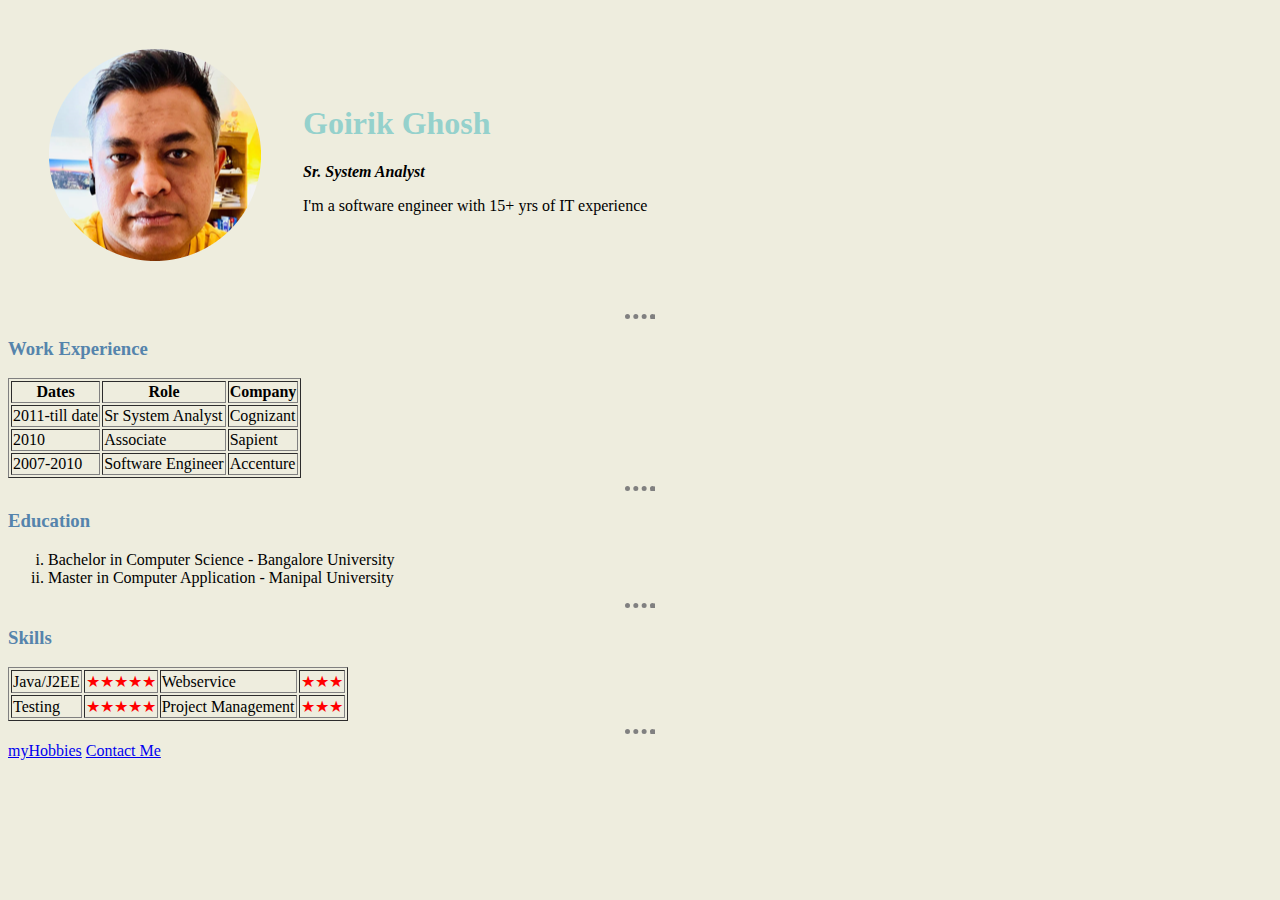
<file: index.html>
<!DOCTYPE html>
  <html lang="en" dir="ltr">

    <head>
      <!-- Meta tag is used to give information about the html page -->
      <meta charset="utf-8">
      <meta name="author" content="Goirik Ghosh">
      <meta name="description" content="Goirik's Personal Site">
      <title>♋ Goirik's Personal Site</title>
      <link rel="stylesheet" href="css/styles.css"/>
    </head>

    <body>
      <table class="profileSection">
        <tr>
          <td><img src="images/self2-min.jpg" alt="Profile Image" size="40%"/></td>
          <td>
            <h1>Goirik Ghosh</h1>
            <p><strong><em>Sr. System Analyst</em></strong></p>
            <p> I'm a software engineer with 15+ yrs of IT experience</p>
          </td>
        </tr>
      </table>
      <hr />
      <h3>Work Experience</h3>
      <table border="1px">
        <thead>
          <tr>
            <th>Dates</th>
            <th>Role</th>
            <th>Company</th>
          </tr>
        </thead>
            <tr>
              <td>2011-till date</td>
              <td>Sr System Analyst</td>
              <td>Cognizant</td>
            </tr>
            <tr>
              <td>2010</td>
              <td>Associate</td>
              <td>Sapient</td>
            </tr>
            <tr>
              <td>2007-2010</td>
              <td>Software Engineer</td>
              <td>Accenture</td>
            </tr>
      </table>
      <hr />
      <h3>Education</h3>
      <ol type="i">
        <li>Bachelor in Computer Science - Bangalore University</li>
        <li>Master in Computer Application - Manipal University</li>
      </ol>
      <hr />
      <h3>Skills</h3>
      <table border="1px">
        <tr>
          <td>Java/J2EE</td>
          <td class="proficiency">★★★★★</td>
          <td>Webservice</td>
          <td class="proficiency">★★★</td>
        </tr>

        <tr>
          <td>Testing</td>
          <td class="proficiency">★★★★★</td>
          <td>Project Management</td>
          <td class="proficiency">★★★</td>
        </tr>

      </table>
      <hr />
      <a href="hobbies.html">myHobbies</a>
      <a href="contact.html">Contact Me</a>
    </body>

  </html>
</file>
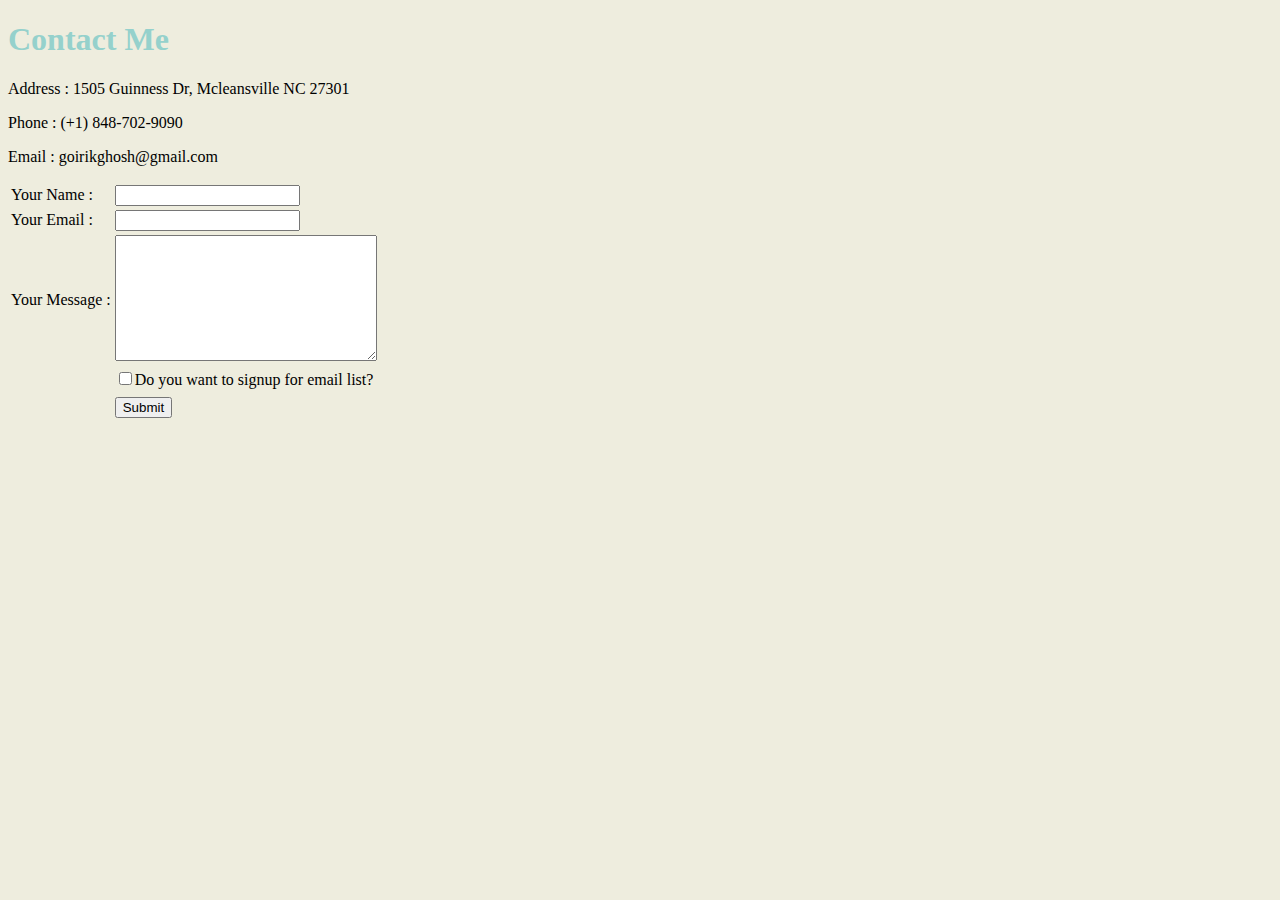
<file: contact.html>
<!DOCTYPE html>
<html lang="en" dir="ltr">

<head>
  <meta charset="utf-8">
  <title>♋ Goirik's Personal Site</title>
    <link rel="stylesheet" href="css/styles.css"/>

</head>

<body>
  <h1>Contact Me</h1>
  <p>Address : 1505 Guinness Dr, Mcleansville NC 27301</p>
  <p>Phone : (+1) 848-702-9090</p>
  <p>Email : goirikghosh@gmail.com</p>
  <form class="" action="mailto:goirikghosh@gmail.com" method="post" enctype="text/plain">
    <table>
      <tr>
        <td><label for="">Your Name : </label></td>
        <td><input type="text" name="yourName" value=""></td>
      </tr>
      <tr>
        <td><label for="">Your Email : </label></td>
        <td><input type="text" name="yourEmail" value=""></td>
      </tr>
      <tr>
        <td><label for="">Your Message : </label></td>
        <td>
          <textarea name="yourMessage" rows="8" cols="30"></textarea>
        </td>
      </tr>
      <tr>
        <td></td>
        <td><input type="checkbox" name="" value=""><label for="">Do you want to signup for email list?</label></td>
      </tr>
      <tr>
        <td></td>
        <td></td>
      </tr>
      <tr>
        <td></td>
        <td><input type="submit" name="" value="Submit"></td>
      </tr>
      </table>
  </form>

</body>

</html>
</file>
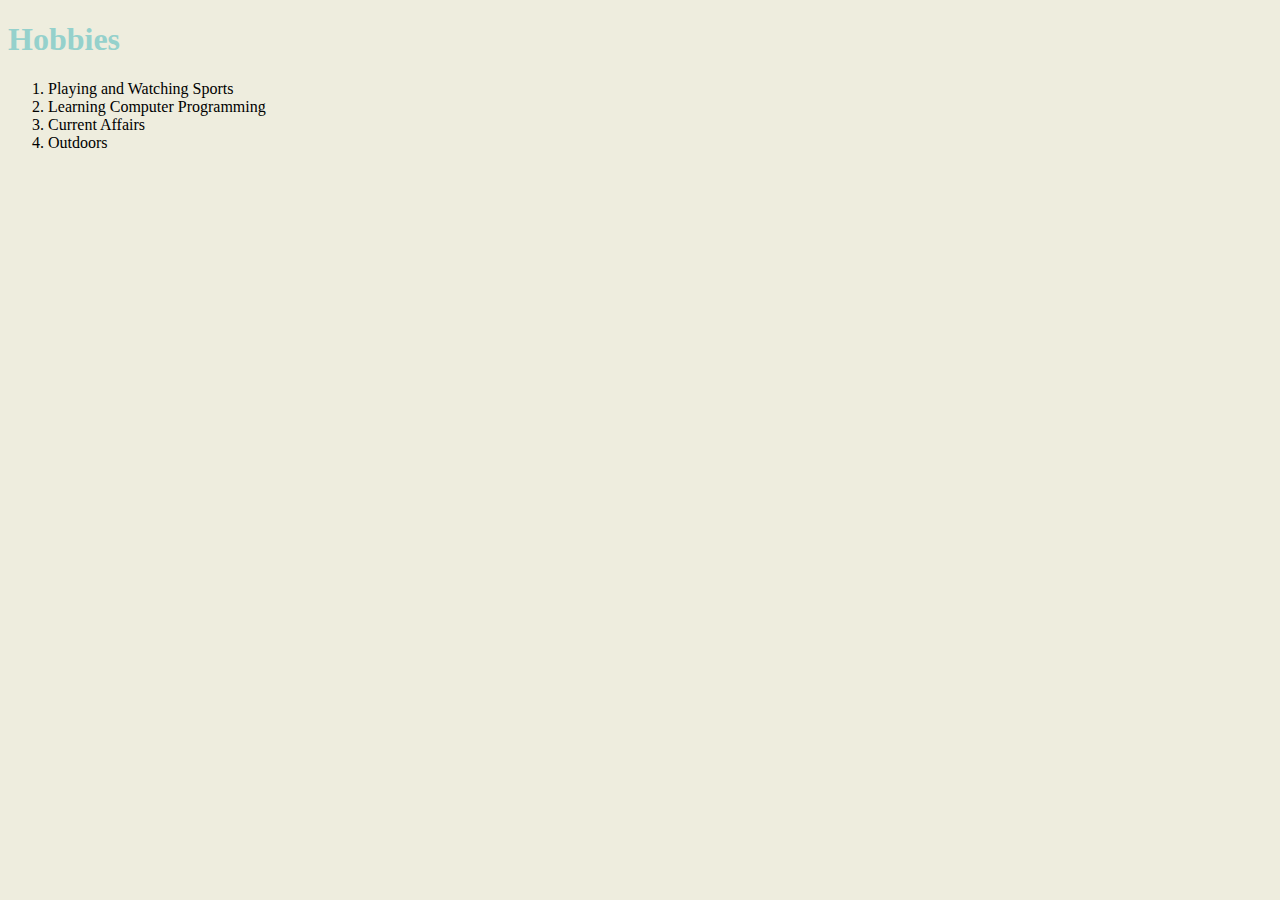
<file: hobbies.html>
<!DOCTYPE html>
<html lang="en" dir="ltr">
  <head>
    <meta charset="utf-8">
    <title>♋ Goirik's Personal Site</title>
      <link rel="stylesheet" href="css/styles.css"/>
  </head>
  <body>
    <h1>Hobbies</h1>
    <ol>
      <li>Playing and Watching Sports</li>
      <li>Learning Computer Programming</li>
      <li>Current Affairs</li>
      <li>Outdoors</li>
    </ol>
  </body>
</html>
</file>
<file: css/styles.css>
.profileSection {
  border-spacing: 40px;
}
.proficiency {
  color: red;
}

h1 {
  color: #95D1CC;
}
h3 {
  color: #5584AC;
}
hr {
  border-color: grey;
  border-top-style: dotted;
  border-width: 5px;
  border-bottom-width: 0px;
  border-left-width: 0px;
  width: 2%;
}
body {
  background-color:#EEEDDE;
}
</file>
